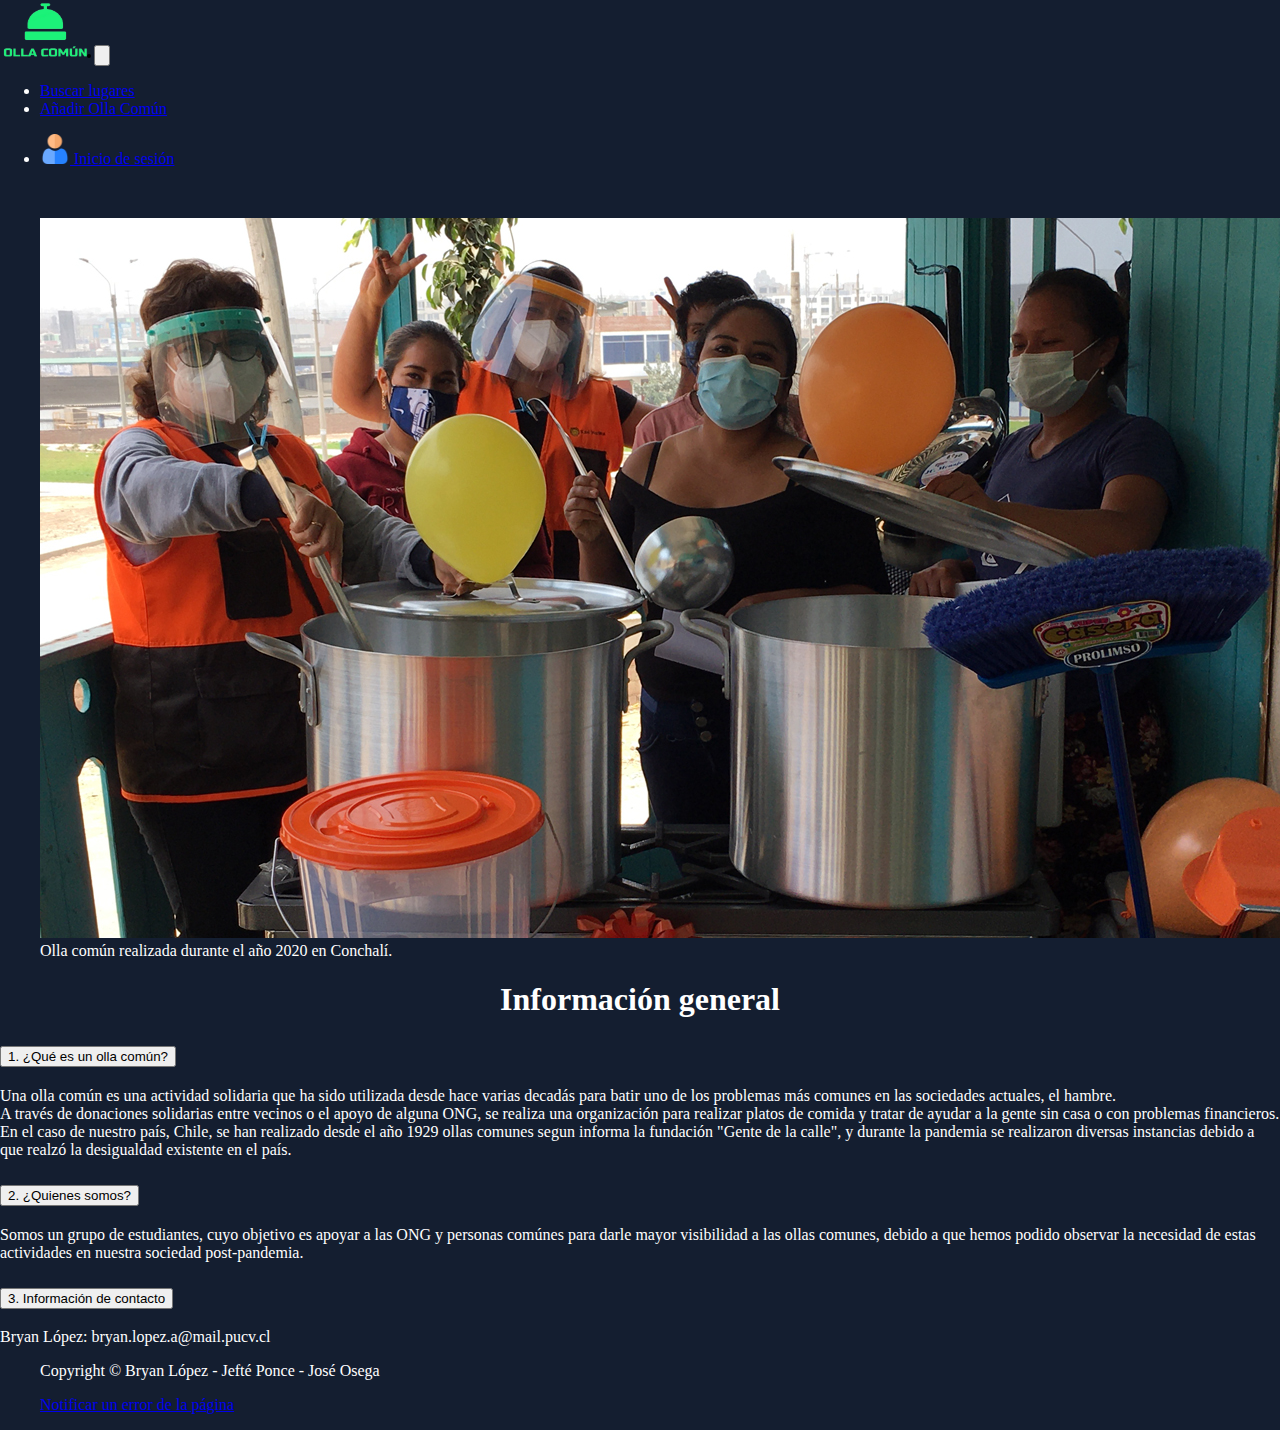
<file: Proyecto Ingenieria Web/index.html>
<!DOCTYPE html>
<html lang="es">
    <head>
        <meta charset="utf-8">
        <meta http-equiv="X-UA-Compatible" content="IE=edge">
        <title>Inicio | Olla Común</title>
        <link rel="icon" href="Sources/Logo página.png">
        <meta name="description" content="">
        <meta name="viewport" content="width=device-width, initial-scale=1">

        <!-- Bootstrap reference-->
        <link href="https://cdn.jsdelivr.net/npm/bootstrap@5.3.0-alpha2/dist/css/bootstrap.min.css" rel="stylesheet" integrity="sha384-aFq/bzH65dt+w6FI2ooMVUpc+21e0SRygnTpmBvdBgSdnuTN7QbdgL+OapgHtvPp" crossorigin="anonymous">
        <link rel="stylesheet" href="css/index_styles.css">
    </head>
    
    <body class="d-flex flex-column min-vh-100">
      <nav class="navbar bg-primary navbar-expand-lg bg-body-tertiary" data-bs-theme="dark">
        <div class="container-fluid">
          <a class="navbar-brand" href="#"><img src="Sources/Logo página.png" width="90px" height="60px"></a>
          <button class="navbar-toggler" type="button" data-bs-toggle="collapse" data-bs-target="#navbarSupportedContent" aria-controls="navbarSupportedContent" aria-expanded="false" aria-label="Toggle navigation">
            <span class="navbar-toggler-icon"></span>
            <li class="nav-item">
          </button>
          <div class="collapse navbar-collapse" id="navbarSupportedContent">
            <ul class="navbar-nav me-auto w-100 mb-2 mb-lg-0">
              <li>
                  <a class="nav-link" href="html/buscador.html">Buscar lugares</a>
              </li>
              <li>
                  <a class="nav-link" href="html/añadirOllaComun.html">Añadir Olla Común</a>
              </li>
            </ul>
            <ul class="nav navbar-nav ms-auto w-100 justify-content-end">
                <li class="nav-item">
                    <a class="nav-link" href="html/inicioSesion.html">
                      <img src="Sources/Logo Usuario.png" width="30px" height="30px">
                      Inicio de sesión
                    </a>
                </li>
            </ul>
          </div>
        </div>
      </nav>

      <br/>

      <div class="container-fluid">
        <div class="row">
          <div class="col col-lg-7">
              <figure>
                  <img class="img-fluid img-thumbnail" src="Sources/Olla Común.jpg">
                  <figcaption class="text-center">Olla común realizada durante el año 2020 en Conchalí.</figcaption>
              </figure>
          </div>
          
          <div class="col-lg-5 my-auto">
              <h1 style="text-align: center">Información general</h1>
              <div class="accordion" id="accordionFlushExample">
                  <div class="accordion-item">
                    <h2 class="accordion-header">
                      <button class="accordion-button collapsed" type="button" data-bs-toggle="collapse" data-bs-target="#flush-collapseOne" aria-expanded="false" aria-controls="flush-collapseOne">
                          1. ¿Qué es un olla común?
                      </button>
                    </h2>
                    <div id="flush-collapseOne" class="accordion-collapse collapse" data-bs-parent="#accordionFlushExample">
                      <div class="accordion-body"> Una olla común es una actividad solidaria que ha sido utilizada desde hace varias decadás para batir uno de los problemas más comunes en las sociedades actuales, el hambre. <br/> A través de donaciones solidarias entre vecinos o el apoyo de alguna ONG, se realiza una organización para realizar platos de comida y tratar de ayudar a la gente sin casa o con problemas financieros.<br/> En el caso de nuestro país, Chile, se han realizado desde el año 1929 ollas comunes segun informa la fundación "Gente de la calle", y durante la pandemia se realizaron diversas instancias debido a que realzó la desigualdad existente en el país.</div>
                    </div>
                  </div>
                  <div class="accordion-item">
                    <h2 class="accordion-header">
                      <button class="accordion-button collapsed" type="button" data-bs-toggle="collapse" data-bs-target="#flush-collapseTwo" aria-expanded="false" aria-controls="flush-collapseTwo">
                          2. ¿Quienes somos?
                      </button>
                    </h2>
                    <div id="flush-collapseTwo" class="accordion-collapse collapse" data-bs-parent="#accordionFlushExample">
                      <div class="accordion-body">Somos un grupo de estudiantes, cuyo objetivo es apoyar a las ONG y personas comúnes para darle mayor visibilidad a las ollas comunes, debido a que hemos podido observar la necesidad de estas actividades en nuestra sociedad post-pandemia.</div>
                    </div>
                  </div>
                  <div class="accordion-item">
                    <h2 class="accordion-header">
                      <button class="accordion-button collapsed" type="button" data-bs-toggle="collapse" data-bs-target="#flush-collapseThree" aria-expanded="false" aria-controls="flush-collapseThree">
                          3. Información de contacto
                      </button>
                    </h2>
                    <div id="flush-collapseThree" class="accordion-collapse collapse" data-bs-parent="#accordionFlushExample">
                      <div class="accordion-body">Bryan López: bryan.lopez.a@mail.pucv.cl </div>
                    </div>
                  </div>
                </div>
              </div>
            </div>
          </div>
        
        <footer class="mt-auto flex-shrink-0 py-4 bg-dark text-white-50">
          <div class="container text-center">
            <ul style="list-style-type: none;">
              <li>
                <p>Copyright &copy; Bryan López - Jefté Ponce - José Osega</p>
              </li>
              <li>
                <a class="nav-link" href="html/errorPágina.html">Notificar un error de la página</a>
              </li>
            </ul>
          </div>
        </footer>

            <!-- Bootstrap script-->
        <script src="https://cdn.jsdelivr.net/npm/@popperjs/core@2.11.6/dist/umd/popper.min.js" integrity="sha384-oBqDVmMz9ATKxIep9tiCxS/Z9fNfEXiDAYTujMAeBAsjFuCZSmKbSSUnQlmh/jp3" crossorigin="anonymous"></script>
        <script src="https://cdn.jsdelivr.net/npm/bootstrap@5.3.0-alpha2/dist/js/bootstrap.min.js" integrity="sha384-heAjqF+bCxXpCWLa6Zhcp4fu20XoNIA98ecBC1YkdXhszjoejr5y9Q77hIrv8R9i" crossorigin="anonymous"></script>
    </body>
</html>
</file>
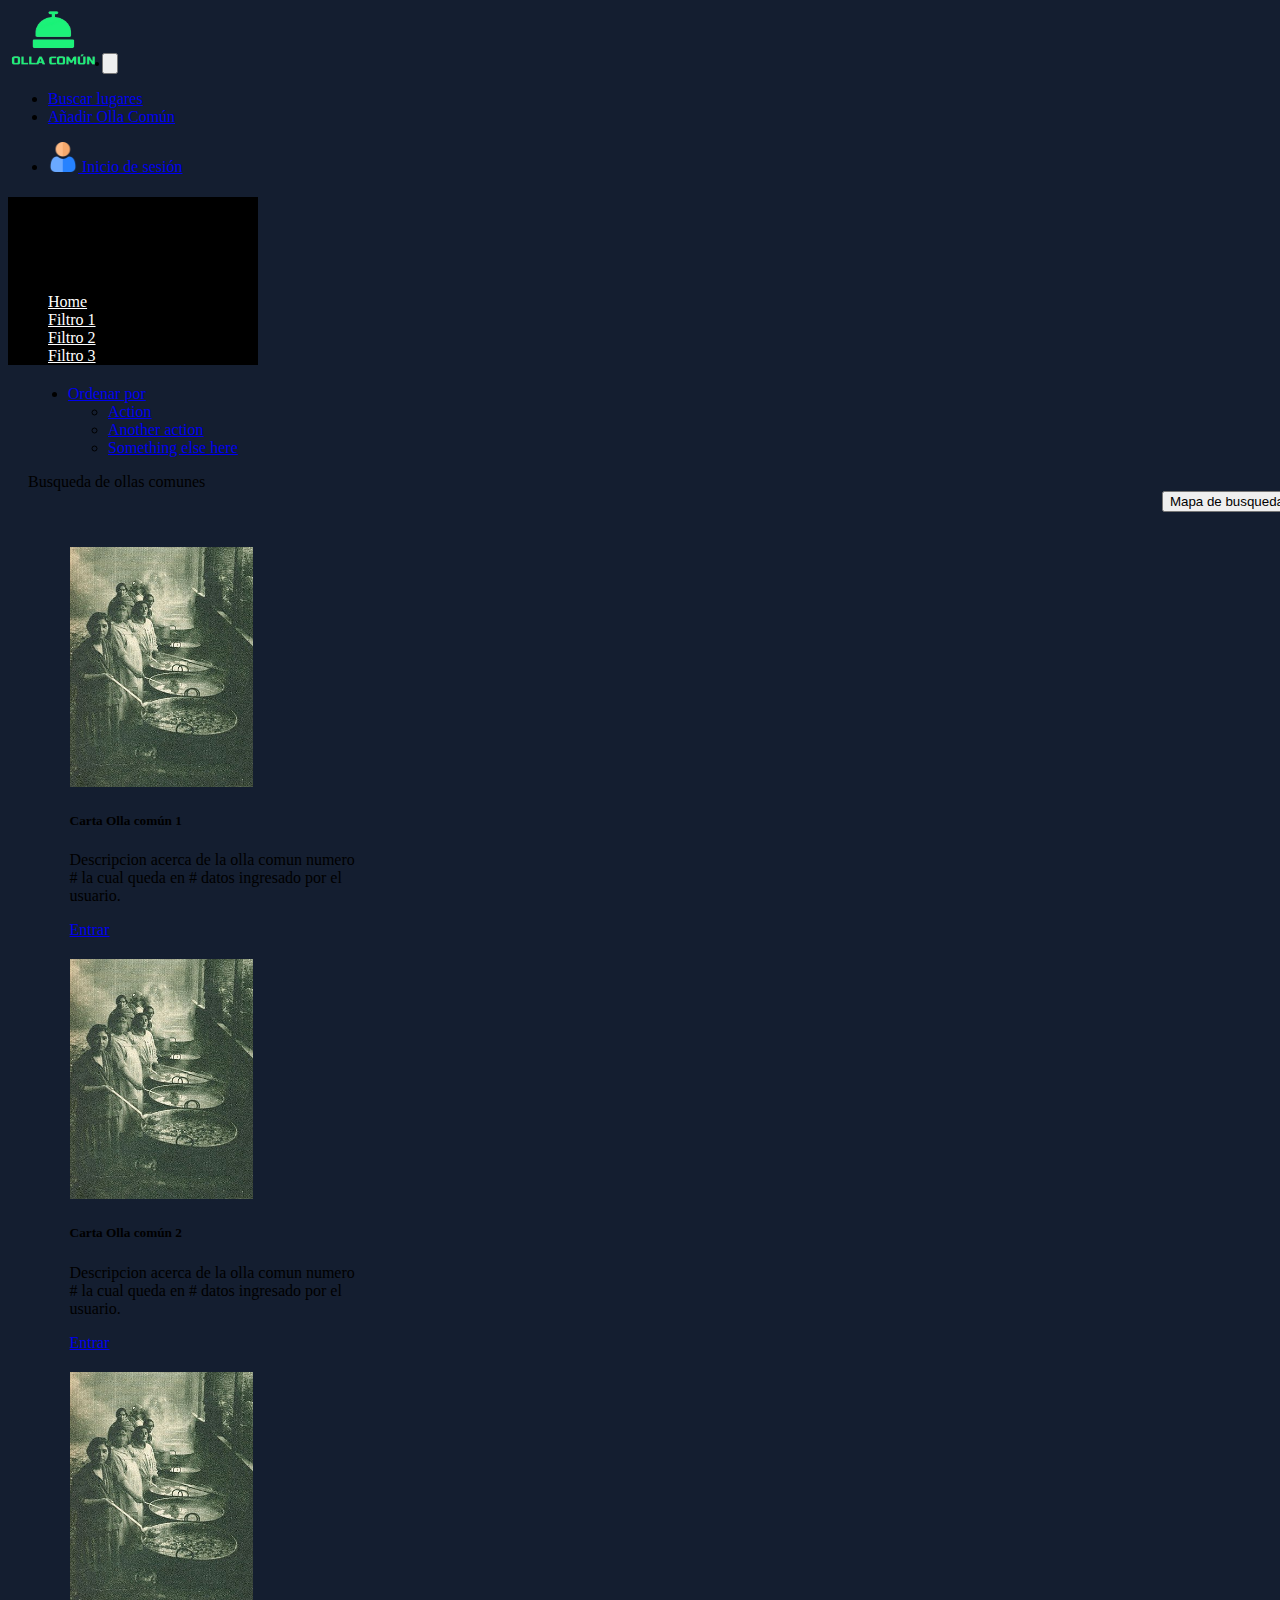
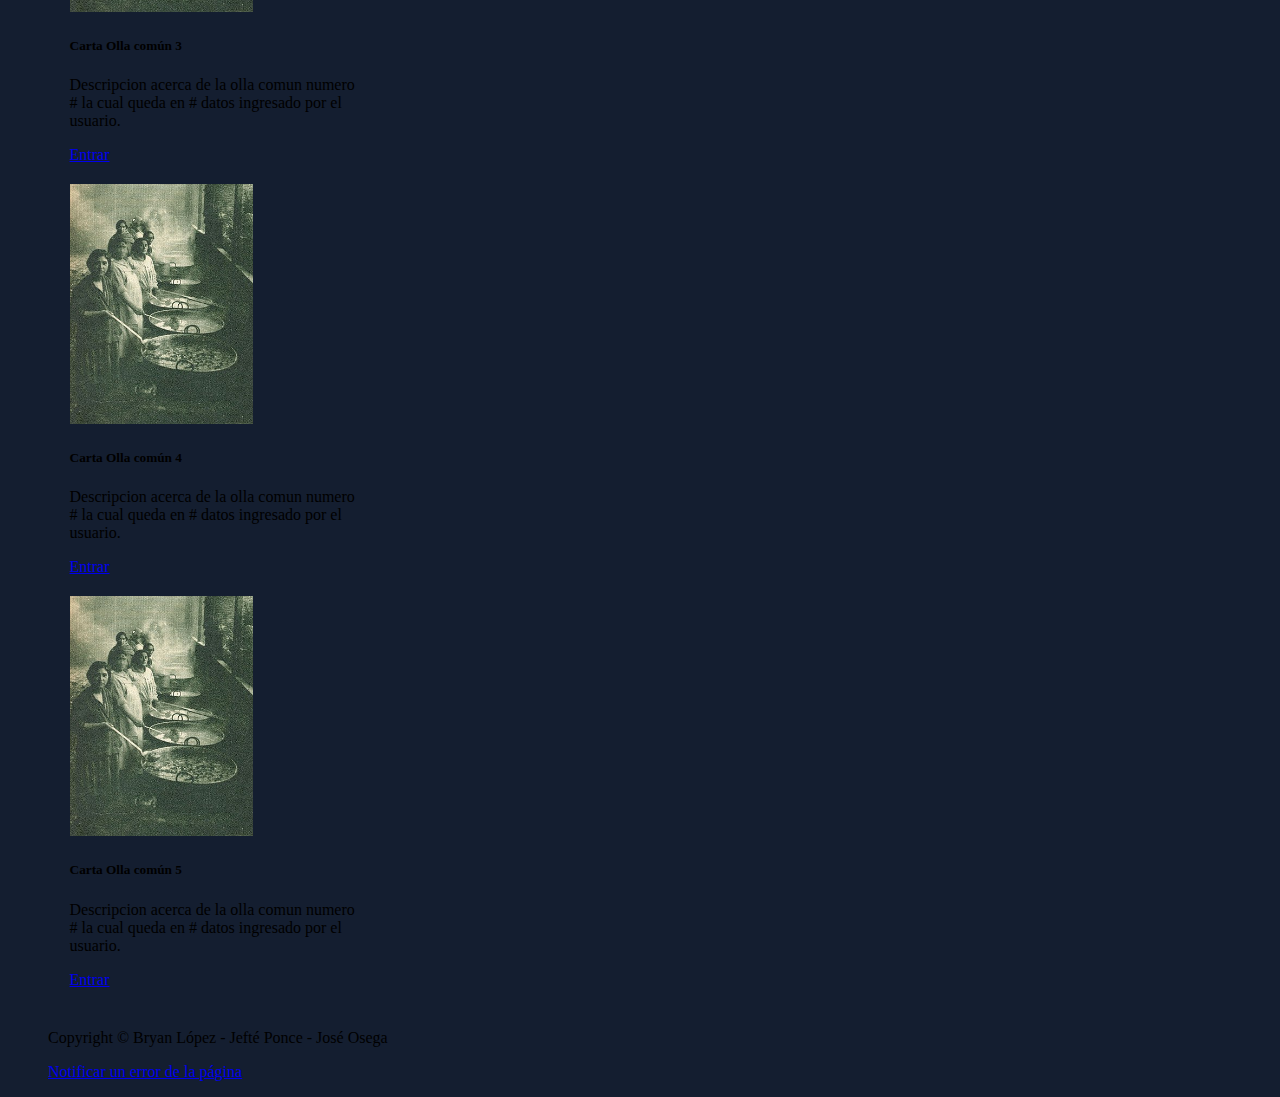
<file: Proyecto Ingenieria Web/html/buscador.html>
<!DOCTYPE html>
<html>
    <head>
        <meta charset="utf-8">
        <meta http-equiv="X-UA-Compatible" content="IE=edge">
        <title>Buscar Lugares | Olla Común</title>
        <link rel="icon" href="/Proyecto Ingenieria Web/Sources/Logo página.png">
        <meta name="description" content="">
        <meta name="viewport" content="width=device-width, initial-scale=1">
        <link rel="stylesheet" href="/Proyecto Ingenieria Web/scss/style.css">        
        <link rel="stylesheet" href="https://fonts.googleapis.com/css2?family=Material+Symbols+Outlined:opsz,wght,FILL,GRAD@20..48,100..700,0..1,-50..200" />
        <link href="https://cdn.jsdelivr.net/npm/bootstrap@5.3.0-alpha2/dist/css/bootstrap.min.css" rel="stylesheet" integrity="sha384-aFq/bzH65dt+w6FI2ooMVUpc+21e0SRygnTpmBvdBgSdnuTN7QbdgL+OapgHtvPp" crossorigin="anonymous">
    </head>
    <body>
        <nav class="navbar bg-primary navbar-expand-lg bg-body-tertiary barra-responsiva" data-bs-theme="dark">
            <div class="container-fluid">
                <a class="navbar-brand" href="/Proyecto Ingenieria Web/index.html"><img src="/Proyecto Ingenieria Web/Sources/Logo página.png" width="90px" height="60px"></a>
                <button class="navbar-toggler" type="button" data-bs-toggle="collapse" data-bs-target="#navbarSupportedContent" aria-controls="navbarSupportedContent" aria-expanded="false" aria-label="Toggle navigation">
                    <span class="navbar-toggler-icon"></span>
                    <li class="nav-item">
                </button>
                <div class="collapse navbar-collapse" id="navbarSupportedContent">
                    <ul class="navbar-nav me-auto w-100 mb-2 mb-lg-0">
                        <li>
                            <a class="nav-link" href="#">Buscar lugares</a>
                        </li>
                        <li>
                            <a class="nav-link" href="añadirOllaComun.html">Añadir Olla Común</a>
                        </li>
                    </ul>
                    <ul class="nav navbar-nav ms-auto w-100 justify-content-end">
                        <li class="nav-item">
                            <a class="nav-link" href="inicioSesion.html">
                                <img src="/Proyecto Ingenieria Web/Sources/Logo Usuario.png" width="30px" height="30px">
                                Inicio de sesión
                            </a>
                        </li>
                    </ul>
                </div>
            </div>
        </nav>
        
        <div class="main-container d-flex">
            <div class="sidebar" id="side_nav">
                <div class="header-box">
                    <h1 class="fs-4">
                        <span class="bg-white text-dark rounded shadow px-2 me-2">OC</span>
                        <span class="text-white">Filtros de busqueda</span>
                    </h1>
                </div>

                <ul class="list-unstyled px-2">
                    <li class=""><a href="#" class="text-decoration-none">Home</a></li>
                    <li class=""><a href="#" class="text-decoration-none">Filtro 1</a></li>
                    <li class=""><a href="#" class="text-decoration-none">Filtro 2</a></li>
                    <li class=""><a href="#" class="text-decoration-none">Filtro 3</a></li>
                </ul>
            </div>

            <div class="content">
                <section>
                    <nav class="navbar navbar-expand-sm bg-body-tertiary">
                        <div class="container-fluid">
                            <div class="col">
                                <ul class="navbar-nav">
                                    <li class="nav-item dropdown">
                                        <a class="nav-link dropdown-toggle me-2" href="#" role="button" data-bs-toggle="dropdown" aria-expanded="false">
                                            Ordenar por
                                        </a>
                                        <ul class="dropdown-menu">
                                            <li><a class="dropdown-item" href="#">Action</a></li>
                                            <li><a class="dropdown-item" href="#">Another action</a></li>
                                            <li><a class="dropdown-item" href="#">Something else here</a></li>
                                        </ul>
                                    </li>
                                </ul>
                            </div>
                            <div class="col">
                                <span class="fs-4">Busqueda de ollas comunes</span>
                            </div>
                            <div class="col boton-mapa">
                                <a class="" href="mapa.html"><button>Mapa de busqueda</button></a>
                            </div>
                        </div>
                    </nav>
                </section>

                <section class="zona-cartas">
                    <div class="container text-center">
                        <div class="row">
                            <div class="card" style="width: 18rem;">
                                <img src="/Proyecto Ingenieria Web/Sources/Foto ejemplo.jpg" class="card-img-top" alt="...">
                                <div class="card-body">
                                    <h5 class="card-title">Carta Olla común 1</h5>
                                    <p class="card-text">Descripcion acerca de la olla comun numero # la cual queda en # datos ingresado por el usuario.</p>
                                    <a href="carta1.html" class="btn btn-primary">Entrar</a>
                                </div>
                            </div>
                            <div class="card" style="width: 18rem;">
                                <img src="/Proyecto Ingenieria Web/Sources/Foto ejemplo.jpg" class="card-img-top" alt="...">
                                <div class="card-body">
                                    <h5 class="card-title">Carta Olla común 2</h5>
                                    <p class="card-text">Descripcion acerca de la olla comun numero # la cual queda en # datos ingresado por el usuario.</p>
                                    <a href="carta1.html" class="btn btn-primary">Entrar</a>
                                </div>
                            </div>
                            <div class="card" style="width: 18rem;">
                                <img src="/Proyecto Ingenieria Web/Sources/Foto ejemplo.jpg" class="card-img-top" alt="...">
                                <div class="card-body">
                                    <h5 class="card-title">Carta Olla común 3</h5>
                                    <p class="card-text">Descripcion acerca de la olla comun numero # la cual queda en # datos ingresado por el usuario.</p>
                                    <a href="carta1.html" class="btn btn-primary">Entrar</a>
                                </div>
                            </div>
                            <div class="card" style="width: 18rem;">
                                <img src="/Proyecto Ingenieria Web/Sources/Foto ejemplo.jpg" class="card-img-top" alt="...">
                                <div class="card-body">
                                    <h5 class="card-title">Carta Olla común 4</h5>
                                    <p class="card-text">Descripcion acerca de la olla comun numero # la cual queda en # datos ingresado por el usuario.</p>
                                    <a href="carta1.html" class="btn btn-primary">Entrar</a>
                                </div>
                            </div>
                            <div class="card" style="width: 18rem;">
                                <img src="/Proyecto Ingenieria Web/Sources/Foto ejemplo.jpg" class="card-img-top" alt="...">
                                <div class="card-body">
                                    <h5 class="card-title">Carta Olla común 5</h5>
                                    <p class="card-text">Descripcion acerca de la olla comun numero # la cual queda en # datos ingresado por el usuario.</p>
                                    <a href="carta1.html" class="btn btn-primary">Entrar</a>
                                </div>
                            </div>
                        </div>
                    </div>
                </section>
                
                
            </div>
            
        </div>

        <footer class="mt-auto flex-shrink-0 py-4 bg-dark text-white-50 barra-responsiva">
            <div class="container text-center">
                <ul style="list-style-type: none;">
                  <li>
                    <p>Copyright &copy; Bryan López - Jefté Ponce - José Osega</p>
                  </li>
                  <li>
                    <a class="nav-link" href="errorPágina.html">Notificar un error de la página</a>
                  </li>
                </ul>
              </div>
        </footer>


        <script src="https://cdn.jsdelivr.net/npm/bootstrap@5.3.0-alpha2/dist/js/bootstrap.bundle.min.js" integrity="sha384-qKXV1j0HvMUeCBQ+QVp7JcfGl760yU08IQ+GpUo5hlbpg51QRiuqHAJz8+BrxE/N" crossorigin="anonymous"></script>
        <script src="https://cdn.jsdelivr.net/npm/@popperjs/core@2.11.6/dist/umd/popper.min.js" integrity="sha384-oBqDVmMz9ATKxIep9tiCxS/Z9fNfEXiDAYTujMAeBAsjFuCZSmKbSSUnQlmh/jp3" crossorigin="anonymous"></script>
        <script src="https://cdn.jsdelivr.net/npm/bootstrap@5.3.0-alpha2/dist/js/bootstrap.min.js" integrity="sha384-heAjqF+bCxXpCWLa6Zhcp4fu20XoNIA98ecBC1YkdXhszjoejr5y9Q77hIrv8R9i" crossorigin="anonymous"></script>

    </body>
</html>
</file>
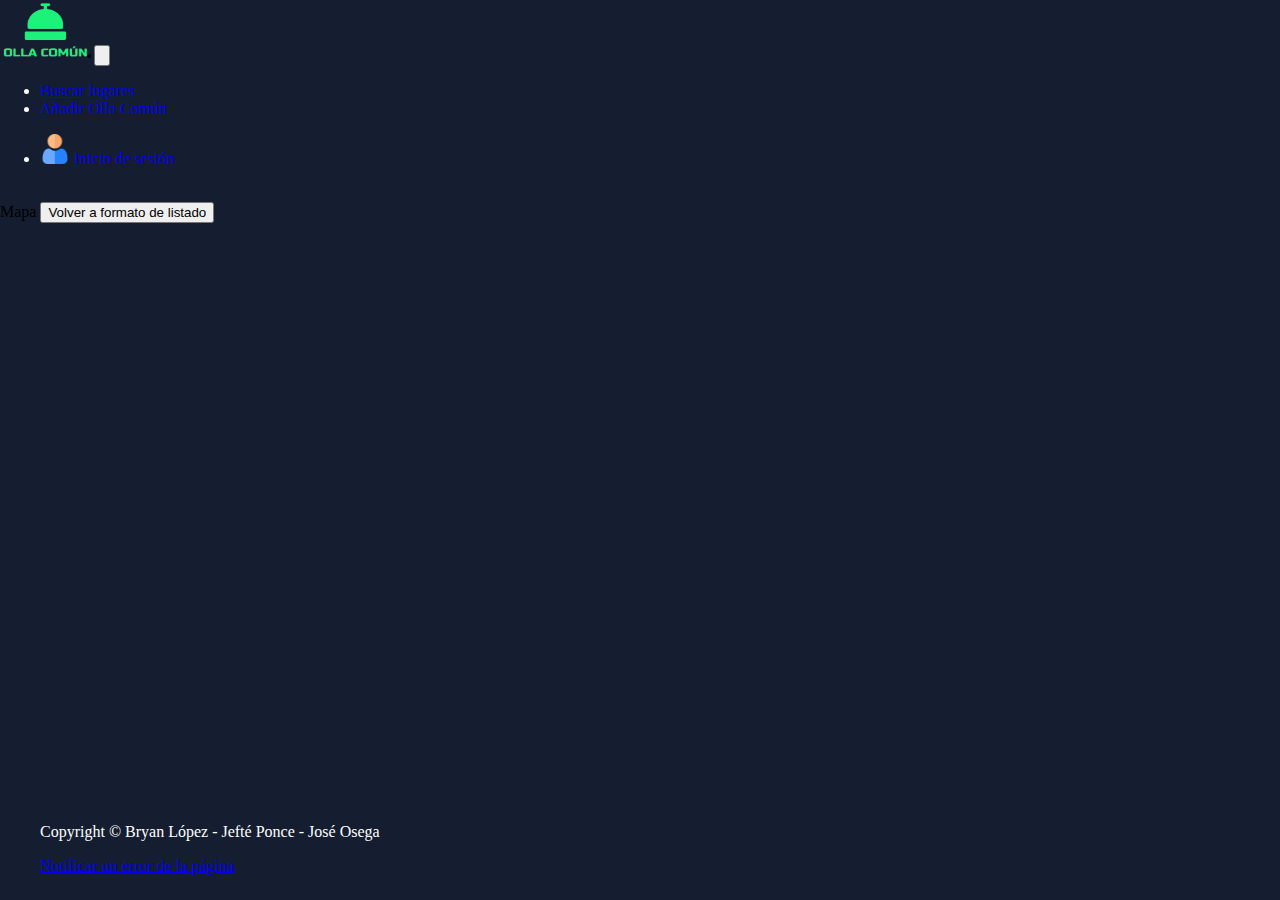
<file: Proyecto Ingenieria Web/html/mapa.html>
<!DOCTYPE html>
<html lang="es">
    <head>
        <meta charset="utf-8">
        <meta http-equiv="X-UA-Compatible" content="IE=edge">
        <title>Buscar Lugares en Mapa | Olla Común</title>
        <link rel="icon" href="/Proyecto Ingenieria Web/Sources/Logo página.png">
        <meta name="description" content="">
        <meta name="viewport" content="width=device-width, initial-scale=1">

        <!-- Bootstrap reference-->
        <link href="https://cdn.jsdelivr.net/npm/bootstrap@5.3.0-alpha2/dist/css/bootstrap.min.css" rel="stylesheet" integrity="sha384-aFq/bzH65dt+w6FI2ooMVUpc+21e0SRygnTpmBvdBgSdnuTN7QbdgL+OapgHtvPp" crossorigin="anonymous">
        <link rel="stylesheet" href="/Proyecto Ingenieria Web/css/index_styles.css">
    </head>

    <body class="d-flex flex-column min-vh-100">
        <nav class="navbar bg-primary navbar-expand-lg bg-body-tertiary" data-bs-theme="dark">
            <div class="container-fluid">
                <a class="navbar-brand" href="/Proyecto Ingenieria Web/index.html"><img src="/Proyecto Ingenieria Web/Sources/Logo página.png" width="90px" height="60px"></a>
                <button class="navbar-toggler" type="button" data-bs-toggle="collapse" data-bs-target="#navbarSupportedContent" aria-controls="navbarSupportedContent" aria-expanded="false" aria-label="Toggle navigation">
                <span class="navbar-toggler-icon"></span>
                <li class="nav-item">
                </button>
                <div class="collapse navbar-collapse" id="navbarSupportedContent">
                    <ul class="navbar-nav me-auto w-100 mb-2 mb-lg-0">
                        <li>
                            <a class="nav-link" href="buscador.html">Buscar lugares</a>
                        </li>
                        <li>
                            <a class="nav-link" href="añadirOllaComun.html">Añadir Olla Común</a>
                        </li>
                    </ul>
                <ul class="nav navbar-nav ms-auto w-100 justify-content-end">
                    <li class="nav-item">
                        <a class="nav-link" href="inicioSesion.html">
                            <img src="/Proyecto Ingenieria Web/Sources/Logo Usuario.png" width="30px" height="30px">
                            Inicio de sesión
                        </a>
                    </li>
                </ul>
                </div>
            </div>
        </nav>

        <br/>

        <nav class="navbar navbar-expand-lg bg-body-tertiary mx-5">
            <div class="container-fluid">
                <a class="fs-2">Mapa</a>
                <a class="nav-link" href="buscador.html">
                    <button>Volver a formato de listado</button>
                </a>
            </div>
        </nav>
    

        <div class="w-100" style="height: 50%; width:50%;">
         <center>
            <iframe class="w-100 px-5 py-5" src="https://www.google.com/maps/embed?pb=!1m18!1m12!1m3!1d3344.4565688213297!2d-71.60802928488148!3d-33.044444780892036!2m3!1f0!2f0!3f0!3m2!1i1024!2i768!4f13.1!3m3!1m2!1s0x9689e09fcb9a20ed%3A0x2fc6c888d7a2a712!2sPontificia%20Universidad%20Cat%C3%B3lica%20de%20Valpara%C3%ADso!5e0!3m2!1ses-419!2scl!4v1680265345525!5m2!1ses-419!2scl" height="580" style="border:0;" allowfullscreen="" loading="lazy" referrerpolicy="no-referrer-when-downgrade"></iframe>
         </center>
        </div>

        <footer class="mt-auto flex-shrink-0 py-4 bg-dark text-white-50">
            <div class="container text-center">
              <ul style="list-style-type: none;">
                <li>
                  <p>Copyright &copy; Bryan López - Jefté Ponce - José Osega</p>
                </li>
                <li>
                  <a class="nav-link" href="errorPágina.html">Notificar un error de la página</a>
                </li>
              </ul>
            </div>
        </footer>

        <script src="https://cdn.jsdelivr.net/npm/@popperjs/core@2.11.6/dist/umd/popper.min.js" integrity="sha384-oBqDVmMz9ATKxIep9tiCxS/Z9fNfEXiDAYTujMAeBAsjFuCZSmKbSSUnQlmh/jp3" crossorigin="anonymous"></script>
        <script src="https://cdn.jsdelivr.net/npm/bootstrap@5.3.0-alpha2/dist/js/bootstrap.min.js" integrity="sha384-heAjqF+bCxXpCWLa6Zhcp4fu20XoNIA98ecBC1YkdXhszjoejr5y9Q77hIrv8R9i" crossorigin="anonymous"></script>
    </body>
</html>
</file>
<file: Proyecto Ingenieria Web/css/index_styles.css>
body{
    margin: 0;
    padding:0;
    background: #141e30;
    color: white;
}

.fs-2{
    color: black;
}
</file>
<file: Proyecto Ingenieria Web/scss/style.css>
body {
  background: #141e30 !important;
}

#side_nav {
  background: black;
  max-width: 250px;
}
#side_nav li a {
  color: white;
}

.content {
  min-height: 100vh;
  width: 100%;
  margin: 20px;
}

.card {
  margin: 20px;
}
.card img {
  height: 15rem;
}

.zona-cartas {
  margin: 15px;
  display: flex;
}

.row {
  margin: 2%;
}

.carta {
  margin: 2%;
  background-color: #25395e;
  border: solid black;
  color: white;
}
.carta .informacion-carta {
  text-align: left;
}
.carta .mostrar-comentarios {
  padding: 2%;
}

.boton-mapa {
  text-align: right;
}

.comentarios {
  margin: 30px;
  text-align: left !important;
}
.comentarios textarea {
  width: 100%;
}

@media screen and (max-width: 480px) {
  .barra-responsiva {
    width: 480px;
  }
}/*# sourceMappingURL=style.css.map */
</file>
